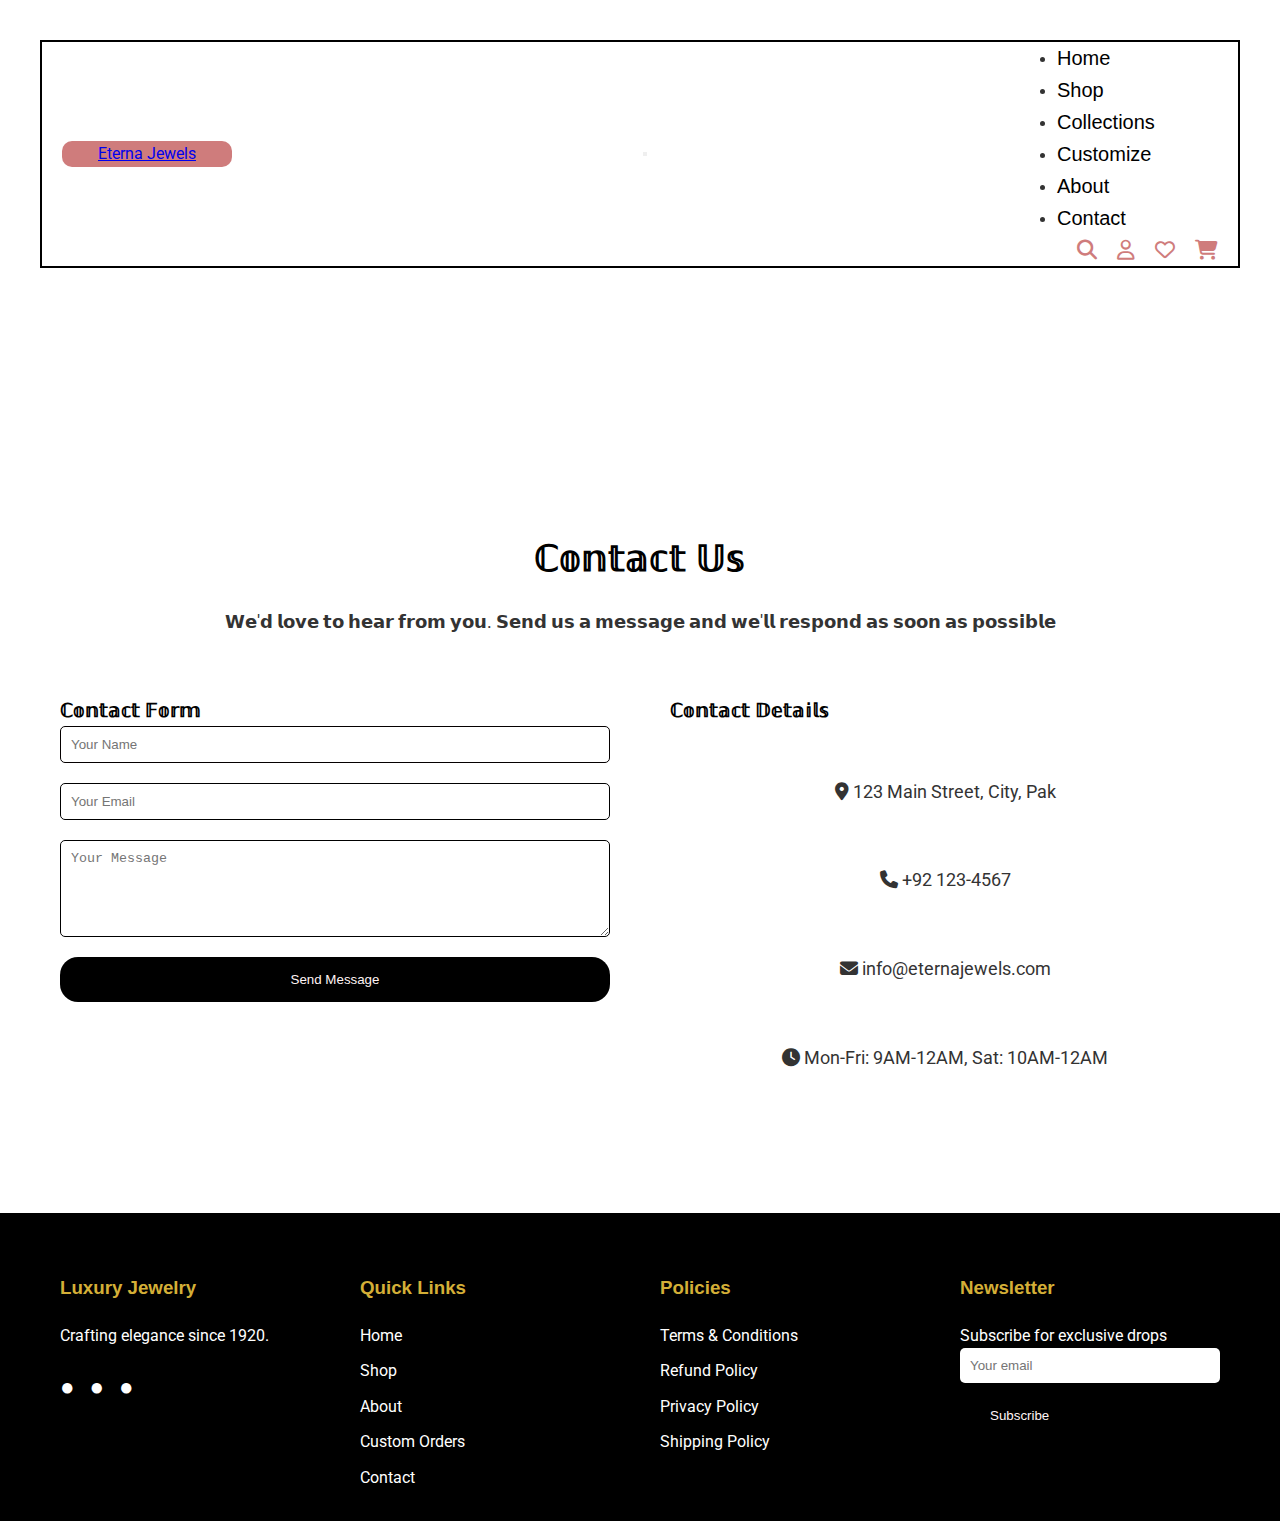
<file: contact.html>
<!DOCTYPE html>
<html lang="en">
<head>
    <meta charset="UTF-8">
    <meta name="viewport" content="width=device-width, initial-scale=1.0">
    <meta name="description" content="Contact Eterna Jewels for inquiries about our luxury jewelry collections. Reach out for custom orders, consultations, and more.">
    <meta name="keywords" content="contact jewelry, luxury jewelry contact, custom jewelry inquiries">
    <meta name="author" content="VelvetJewels">

    <title>Contact</title>
    <link rel="stylesheet" href="style.css">
    <link rel="preconnect" href="https://fonts.googleapis.com">
    <link rel="preconnect" href="https://fonts.gstatic.com" crossorigin>
    <link rel="stylesheet" href="https://cdnjs.cloudflare.com/ajax/libs/font-awesome/6.5.0/css/all.min.css">
    <link href="https://fonts.googleapis.com/css2?family=Playfair+Display:wght@400;700&family=Roboto:wght@300;400;500&display=swap" rel="stylesheet">
    <link href="https://cdn.jsdelivr.net/npm/bootstrap@5.3.8/dist/css/bootstrap.min.css" rel="stylesheet" integrity="sha384-sRIl4kxILFvY47J16cr9ZwB07vP4J8+LH7qKQnuqkuIAvNWLzeN8tE5YBujZqJLB" crossorigin="anonymous">
</head>
<body>
   <!-- Header/Navbar -->
    <header class="header" >
        <nav class="navbar navbar-expand-lg navbar-light bg-white shadow-sm"  >
            <div class="container"  style="background: #ffffff;border-radius: 0px; margin-top: 20px;border: 2px solid #000000;">
                <a class="navbar-brand" style="background: #ffffff;border-radius: 10px; background:  #cf7c7c; width: 170px; text-align: center ;" href="#home">Eterna Jewels</a>
                <button class="navbar-toggler" type="button" data-bs-toggle="collapse" data-bs-target="#mainNav" aria-controls="mainNav" aria-expanded="false" aria-label="Toggle navigation">
                    <span class="navbar-toggler-icon"></span>
                </button>

                <div class="collapse navbar-collapse" id="mainNav"  >
                    <ul class="navbar-nav ms-auto mb-2 mb-lg-0" >
                        <li class="nav-item"><a class="nav-link" href="#home">Home</a></li>
                        <li class="nav-item"><a class="nav-link" href="shop.html">Shop</a></li>
                        <li class="nav-item"><a class="nav-link" href="collections.html">Collections</a></li>
                        <li class="nav-item"><a class="nav-link" href="#customize">Customize</a></li>
                        <li class="nav-item"><a class="nav-link" href="#about">About</a></li>
                        <li class="nav-item"><a class="nav-link" href="contact.html">Contact</a></li>
                    </ul>
                    <div class="d-flex header-icons align-items-center ms-3">
                        <a class="nav-link" href="#search"><i class="fa-solid fa-magnifying-glass"></i></a>
                        <a class="nav-link" href="#account"><i class="fa-regular fa-user"></i></a>
                        <a class="nav-link" href="#wishlist"><i class="fa-regular fa-heart"></i></a>
                        <a class="nav-link" href="#cart"><i class="fa-solid fa-cart-shopping"></i></a>
                    </div>
                </div>
            </div>
        </nav>
    </header>


    <!-- Contact Banner -->
    <section class="collection-banner">
        <div class="banner-overlay" style="background:url('https://img.freepik.com/premium-photo/website-internet-contact-us-page-concept-with-phone-email-mail-icons-symbol-telephone-mail-address-website-page-contact-us-web-banner-copy-space-grey-background_256259-3515.jpg')no-repeat;background-size: cover;margin-top: 30px;" ></div>
        <div class="banner-content">
            <h1 style="color: rgb(255, 255, 255);padding-top: 180px;font-size: 64px;">𝔾𝕖𝕥 𝕀𝕟 𝕋𝕠𝕦𝕔𝕙</h1>
            <p style="color: rgb(255, 255, 255); font-family: Verdana, Geneva, Tahoma, sans-serif;">𝗛𝗮𝘃𝗲 𝗾𝘂𝗲𝘀𝘁𝗶𝗼𝗻 𝗮𝗯𝗼𝘂𝘁 𝗼𝘂𝗿 𝗰𝗼𝗹𝗹𝗲𝗰𝘁𝗶𝗼𝗻𝘀 𝗼𝗿 𝗰𝘂𝘀𝘁𝗼𝗺 𝗼𝗿𝗱𝗲𝗿𝘀?</p>
        </div>
    </section>

    <!-- Contact Section -->
    <section id="contact" class="collection-section">
        <div class="container">
            <h2 style="background-color:#ffffff; ">ℂ𝕠𝕟𝕥𝕒𝕔𝕥 𝕌𝕤</h2>
            <p>𝗪𝗲'𝗱 𝗹𝗼𝘃𝗲 𝘁𝗼 𝗵𝗲𝗮𝗿 𝗳𝗿𝗼𝗺 𝘆𝗼𝘂. 𝗦𝗲𝗻𝗱 𝘂𝘀 𝗮 𝗺𝗲𝘀𝘀𝗮𝗴𝗲 𝗮𝗻𝗱 𝘄𝗲'𝗹𝗹 𝗿𝗲𝘀𝗽𝗼𝗻𝗱 𝗮𝘀 𝘀𝗼𝗼𝗻 𝗮𝘀 𝗽𝗼𝘀𝘀𝗶𝗯𝗹𝗲</p>
            <div style="display: grid; grid-template-columns: 1fr 1fr; gap: 60px; align-items: start;">
                <div>
                    <h3>ℂ𝕠𝕟𝕥𝕒𝕔𝕥 𝔽𝕠𝕣𝕞</h3>
                    <form style="display: flex; flex-direction: column; gap: 20px;">
                        <input type="text" placeholder="Your Name" required style="padding: 10px; border: 1px solid #050000; border-radius: 5px;">
                        <input type="email" placeholder="Your Email" required style="padding: 10px; border: 1px solid #000000; border-radius: 5px;">
                        <textarea placeholder="Your Message" rows="5" required style="padding: 10px; border: 1px solid #000000; border-radius: 5px;"></textarea>
                        <button type="submit" class="btn-primary">Send Message</button>
                    </form> 
                </div>
                <div>
                    <h3>ℂ𝕠𝕟𝕥𝕒𝕔𝕥 𝔻𝕖𝕥𝕒𝕚𝕝𝕤</h3><BR></BR>
                    <p><i class="fa-solid fa-map-marker-alt"></i> 123 Main Street, City, Pak</p>
                    <p><i class="fa-solid fa-phone"></i> +92 123-4567</p>
                    <p><i class="fa-solid fa-envelope"></i> info@eternajewels.com</p>
                    <p><i class="fa-solid fa-clock"></i> Mon-Fri: 9AM-12AM, Sat: 10AM-12AM</p>
                </div>
            </div>
        </div>
    </section>

    <!-- Footer -->
    <footer class="footer">
        <div class="container">
            <div class="footer-column">
                <h3>Luxury Jewelry</h3>
                <p>Crafting elegance since 1920.</p>
                <div class="social-icons">
                    <a href="#"><i class="icon-facebook"></i></a>
                    <a href="#"><i class="icon-instagram"></i></a>
                    <a href="#"><i class="icon-twitter"></i></a>
                </div>
            </div>
            <div class="footer-column">
                <h3>Quick Links</h3>
                <ul>
                    <li><a href="index.html">Home</a></li>
                    <li><a href="shop.html">Shop</a></li>
                    <li><a href="#about">About</a></li>
                    <li><a href="customize.html">Custom Orders</a></li>
                    <li><a href="contact.html">Contact</a></li>
                </ul>
            </div>
            <div class="footer-column">
                <h3>Policies</h3>
                <ul>
                    <li><a href="#">Terms & Conditions</a></li>
                    <li><a href="#">Refund Policy</a></li>
                    <li><a href="#">Privacy Policy</a></li>
                    <li><a href="#">Shipping Policy</a></li>
                </ul>
            </div>
            <div class="footer-column">
                <h3>Newsletter</h3>
                <p>Subscribe for exclusive drops</p>
                <input type="email" placeholder="Your email">
                <button class="btn-primary">Subscribe</button>
            </div>
        </div>
    </footer>
<script src="https://cdn.jsdelivr.net/npm/bootstrap@5.3.8/dist/js/bootstrap.bundle.min.js" integrity="sha384-FKyoEForCGlyvwx9Hj09JcYn3nv7wiPVlz7YYwJrWVcXK/BmnVDxM+D2scQbITxI" crossorigin="anonymous"></script>

    <script src="script.js"></script>
</body>
</html>
</file>
<file: style.css>
/* Reset and Base Styles */
* {
    margin: 0;
    padding: 0;
    box-sizing: border-box;
}

body {
    font-family: 'Roboto', sans-serif;
    line-height: 1.6;
    color: #333;
    overflow-x: hidden;
}

h1, h2, h3 {
    font-family: Verdana, Geneva, Tahoma, sans-serif;
    font-weight: 800;color: black; 

}

.container {
    max-width: 1200px;
    margin: 0 auto;
    padding: 0 20px;
}

/* Header */
.header {
    position: fixed;
    top: 0;
    left: 0;
    right: 0;
    background: transparent;
    transition: background 0.3s ease;
    z-index: 1000;
    padding: 20px 0;
}

.header.scrolled {
    background: #000000; 
    height: 100px;
}

.header .container {
    display: flex;
    justify-content: space-between;
    align-items: center;
}

.logo a {
    font-size: 30px;position: relative;
    top: 15px; right: 95px;
    font-weight: 700;
    color: #000000;
    text-decoration: none;
    font-family:Cambria, Cochin, Georgia, Times, 'Times New Roman', serif;
 
}

.nav ul {
    display: flex;
    list-style: none;
}

.nav li {
    margin: 0 30px;
    margin-top: 35px;
}

.nav-item a {
    color: #000000;
    text-decoration: none;text-align: center;
    transition: color 0.3s ease;font-size: 20px; font-family: 'Trebuchet MS', 'Lucida Sans Unicode', 'Lucida Grande', 'Lucida Sans', Arial, sans-serif
    ;
    
}

.nav-item a:hover {
    color:#cf7c7c;
}

.header-icons {
    display: flex;
    align-items: center;
}

.header-icons a {
    color: #cf7c7c;
    margin-left: 20px;
    text-decoration: none;
    font-size: 20px;
   
}

.header-icons a:hover {
    color: #000000;
}


/* Hero Section */
.hero {
    height: 100vh;
    background: url('https://www.basicsbyluamarta.com/cdn/shop/collections/joyas_en_oro_y_plata_dorada_2400x.jpg?v=1671197017') center/cover no-repeat;
    position: relative;
    display: flex;
    align-items: center;
    justify-content: center;
}

.hero-overlay {
    position: absolute;
    top: 0;
    left: 0;
    right: 0;
    bottom: 0;
    background: rgba(0, 0, 0, 0.5);
}

.hero-content {
    text-align: center;
    color: #fff;
    z-index: 1;
    animation: fadeIn 3s ease-in;
}

.hero-content h1 {
    font-size: 48px;
    margin-bottom: 20px;
}

.hero-content p {
    font-size: 24px;
    margin-bottom: 40px;
    color: #000;font-family: Verdana, Geneva, Tahoma, sans-serif;
}

.hero-buttons {
    display: flex;
    gap: 30px;
    justify-content: center;
}

.btn-primary, .btn-secondary, .btn-add {
    padding: 15px 30px;
    border: none;
    border-radius: 18px;
    text-decoration: none;
    font-weight: 500;
    transition: all 0.3s ease;
    cursor: pointer; 
}

.btn-primary {
    background: #000000;
    color: #fff4f4; 
}

.btn-primary:hover {
    background: #125f5b;
}

.btn-secondary {
    background: black;
    color: #fff;
    }

.btn-secondary:hover {
    background: #125f5b;
    color: #fffafa;
}

.btn-add {
    background: #D4AF37;
    color: #000;
    width: 100%;
    margin-top: 10px;
}

.btn-link {
    color: #000000;
    text-decoration: none;
    font-weight: 500;
}
.collections .btn-link {
  color: #000000;             
  text-decoration: none;
  transition: color 0.3s ease;
}
.collections .btn-link:hover {
  color: #125f5b;
 
}

/* Collections */
.collections {
    padding: 80px 0;
}

.collections h2 {
    text-align: center;
    margin-bottom: 60px;
    font-size: 46px;
}
.collections h2:hover {
    color:#0e3f3d;
}
.collection-grid {
    display: grid;
    grid-template-columns: repeat(auto-fit, minmax(250px, 1fr));
    gap: 30px;
}

.collection-card {
    text-align: center;
    background: #fff;
    border-radius: 10px;
    overflow: hidden;
    box-shadow: 0 5px 15px rgba(0,0,0,0.1);
    transition: transform 0.3s ease;
}

.collection-card:hover {
    transform: scale(1.05);
}

.collection-card img {
    width: 100%;
    height: 200px;
    object-fit: cover;
}

.collection-card h3 {
    padding: 20px;
    font-size: 24px;
    
}

/* Brand Story */
.brand-story {
    padding: 80px 0;
    background: #f9f9f9;
}

.story-content {
    display: grid;
    grid-template-columns: 1fr 1fr;
    gap: 60px;
    align-items: center;
}

.story-image img {
    width: 100%;
    border-radius: 10px;
}

.story-text h2 {
    font-size: 36px;
    margin-bottom: 20px;
}

.story-text p {
    font-size: 18px;
    margin-bottom: 30px;
}

/* Best Sellers */
.best-sellers {
    padding: 80px 0;
}

.best-sellers h2 {
    text-align: center;
    margin-bottom: 60px;
    font-size: 36px;
}

.product-grid {
    display: grid;
    grid-template-columns: repeat(auto-fit, minmax(250px, 1fr));
    gap: 30px;
}

.product-card {
    background: #fff;
    border-radius: 8px;
    overflow: hidden;
    box-shadow: 0 5px 15px rgba(40, 3, 3, 0.1);
    transition: transform 0.3s ease;
}

.product-card:hover {
    transform: scale(1.05);
}

.product-card img {
    width: 100%;
    height: 250px;
    object-fit: cover;
}

.product-card h3 {
    padding: 20px;
    font-size: 20px;
}

.product-card p {
    padding: 0 20px;
    font-weight: 500;
    color: #000000;
    font-family: Verdana, Geneva, Tahoma, sans-serif; ;
}
.product-card .btn-add {
        background-color: #000;
        color: #ece3e3;
        
    }
    .product-card .btn-add:hover {
        background-color: #125f5b;
        color: #ffffff;
    }  
    .product-card h3:hover {
        color:#0e3f3d;
    }
    .product-card p:hover {
        color: #0e3f3d;
    }
/* Video Section */
.video-section {
    position: relative;
    height: 60vh;
    overflow: hidden;
}

.video-section video {
    width: 100%;
    height: 100%;
    object-fit: cover;
}

.video-overlay {
    position: absolute;
    top: 0;
    left: 0;
    right: 0;
    bottom: 0;
       margin-top: 30px;
    display: flex;
    align-items: center;
    justify-content: center;
    background: rgba(0, 0, 0, 0.3);
}

.video-overlay h2 {
    color: #fff;
    font-size: 48px;
    text-align: center;
}

/* Testimonials */
.testimonials {
    padding: 80px 0;
    background: #f8f8f8;
}

.testimonials h2 {
    text-align: center;
    margin-bottom: 60px;
    font-size: 36px;
}

.testimonial-carousel {
    display: flex;
    justify-content: center;
}

.testimonial {
    background: #e48787;
    padding: 40px;
    border-radius: 10px;
    box-shadow: 0 5px 15px rgba(0,0,0,0.1);
    text-align: center;
    max-width: 400px;
}

.testimonial img {
    width: 80px;
    height: 80px;
    border-radius: 50%;
    margin-bottom: 20px;
}

.testimonial p {
    font-size: 18px;
    margin-bottom: 20px;
    font-style: italic;
}

.stars {
    color: #D4AF37;
    font-size: 20px;
    margin-bottom: 10px;
}

/* Instagram Gallery */
.instagram-gallery {
    padding: 80px 0;
}

.instagram-gallery h2 {
    text-align: center;
    margin-bottom: 60px;
    font-size: 36px;
}

.gallery-grid {
    display: grid;
    grid-template-columns: repeat(auto-fit, minmax(200px, 1fr));
    gap: 20px;
    margin-bottom: 40px;
}

.gallery-grid img {
    width: 100%;
    height: 200px;
    object-fit: cover;
    border-radius: 10px;
}
.btn-primaryy { padding: 15px 30px; 
    border: none;
    border-radius: 18px;
    text-decoration: none;
    font-weight: 500;
    transition: all 0.3s ease;
    cursor: pointer; 
  
}
.btn-primaryy {
    background: #000000;
    color: #fff4f4; 
}
/* Footer */
.footer {
    background: #000;
    color: #fff;
    padding: 60px 0 20px;
}

.footer .container {
    display: grid;
    grid-template-columns: repeat(auto-fit, minmax(250px, 1fr));
    gap: 40px;
}

.footer-column h3 {
    color: #D4AF37;
    margin-bottom: 20px;
}

.footer-column ul {
    list-style: none;
}

.footer-column a {
    color: #fff;
    text-decoration: none;
    margin-bottom: 10px;
    display: block;
    transition: color 0.3s ease;
}

.footer-column a:hover {
    color: #D4AF37;
}

.social-icons {
    display: flex;
    gap: 15px;
    margin-top: 20px;
}

.social-icons a {
    color: #fff;
    font-size: 24px;
}

.footer input {
    width: 100%;
    padding: 10px;
    margin-bottom: 10px;
    border: none;
    border-radius: 5px;
}

/* Collection Banner */
.collection-banner {
    height: 50vh;
    background: url() center/cover no-repeat;
    position: relative;
    display: flex;
    align-items: center;
    justify-content: center;
}

.banner-overlay {
    position: absolute;
    top: 0;
    left: 0;
    right: 0;
    bottom: 0;
    background: rgba(0, 0, 0, 0.5);
}

.banner-content {
    text-align: center;
    color: #fff;
    z-index: 1;
}

.banner-content h1 {
    font-size: 48px;
    margin-bottom: 20px;
}

.banner-content p {
    font-size: 24px;
}

/* Collection Sections */
.collection-section {
    padding: 80px 0;
}

.collection-section:nth-child(even) {
    background: #f8f8f8;
}

.collection-section h2 {
    text-align: center;
    margin-bottom: 20px;
    font-size: 36px;
}

.collection-section p {
    text-align: center;
    margin-bottom: 60px;
    font-size: 18px;
}

/* Animations */
@keyframes fadeIn {
    from {
        opacity: 0;
        transform: translateY(30px);
    }
    to {
        opacity: 1;
        transform: translateY(0);
    }
}

/* Responsive Design */
@media (max-width: 768px) {
    .header .container {
        flex-direction: column;
        padding: 10px 0;
    }

    .nav ul {
        margin: 20px 0;
        flex-wrap: wrap;
        justify-content: center;
    }

    .nav li {
        margin: 10px 15px;
    }

    .hero-content h1 {
        font-size: 32px;
    }

    .hero-content p {
        font-size: 18px;
    }

    .hero-buttons {
        flex-direction: column;
        align-items: center;
    }

    .story-content {
        grid-template-columns: 1fr;
        gap: 40px;
    }

    .video-overlay h2 {
        font-size: 32px;
    }

    .collection-grid, .product-grid {
        grid-template-columns: repeat(auto-fit, minmax(200px, 1fr));
        gap: 20px;
    }

    .gallery-grid {
        grid-template-columns: repeat(auto-fit, minmax(150px, 1fr));
    }

    .footer .container {
        grid-template-columns: 1fr;
        text-align: center;
    }

    /* Contact Section Responsive */
    #contact .container > div {
        grid-template-columns: 1fr !important;
        gap: 40px !important;
    }

    /* Customize Section Responsive */
    #customize .container > div {
        grid-template-columns: 1fr !important;
        gap: 40px !important;
    }

    /* Form responsiveness */
    form {
        width: 100%;
    }

    input, textarea, select {
        width: 100%;
        box-sizing: border-box;
    }
}
/* Carousel container */
#carouselExample {
  width: 100%;
}

/* FORCE responsive images */
#carouselExample .carousel-item img {
  width: 100% !important;
  height: 90vh !important;
  object-fit: cover;
}

/* Tablet */
@media (max-width: 992px) {
  #carouselExample .carousel-item img {
    height: 65vh !important;
  }
}

/* Mobile */
@media (max-width: 576px) {
  #carouselExample .carousel-item img {
    height: 45vh !important;
  }
}

@media (max-width: 480px) {
    .container {
        padding: 0 10px;
    }

    .logo a {
        font-size: 24px;
        top: 10px;
        right: 0;
    }

    .nav a {
        font-size: 16px;
    }

    .header-icons a {
        font-size: 18px;
        margin-left: 10px;
    }

    .hero-content h1 {
        font-size: 24px;
    }

    .hero-content p {
        font-size: 16px;
    }

    .btn-primary, .btn-secondary, .btn-add {
        padding: 12px 24px;
        font-size: 14px;
    }

    .collections h2, .best-sellers h2, .testimonials h2, .instagram-gallery h2, .collection-section h2 {
        font-size: 24px;
    }

    .story-text h2 {
        font-size: 24px;
    }

    .video-overlay h2 {
        font-size: 24px;
    }

    .banner-content h1 {
        font-size: 24px;
    }

    .banner-content p {
        font-size: 16px;
    }

    /* Product and collection cards */
    .product-card img, .collection-card img {
        height: 150px;
    }

    .product-card h3, .collection-card h3 {
        font-size: 18px;
        padding: 15px;
    }

    .product-card p {
        padding: 0 15px;
        font-size: 14px;
    }

    /* Footer adjustments */
    .footer .container {
        padding: 40px 0 20px;
    }

    .footer-column {
        margin-bottom: 30px;
    }

    /* Additional mobile adjustments for forms */
    textarea {
        height: 100px;
    }
}
.product-card {
  position: relative;
  overflow: hidden;
}

.btn-add {
  position: absolute;
  bottom: -50px; /* start hidden */
  left: 0;
  width: 100%;
  padding: 12px 0;
  background-color: #cfa91f; /* luxury gold color */
  color: white;
  font-weight: bold;
  border: none;
  border-radius: 0 0 10px 10px;
  cursor: pointer;
  text-align: center;
  opacity: 0;
  transition: all 0.3s ease;
  font-family: 'Arial', sans-serif;
  text-decoration: none; /* for <a> tag */
  display: block; /* for <a> tag */
  font-size: 16px;
}

.product-card:hover .btn-add {
  bottom: 0;
  opacity: 1;
}

/* Optional: style the icon inside button */
.btn-add i {
  margin-right: 8px;
}
</file>
